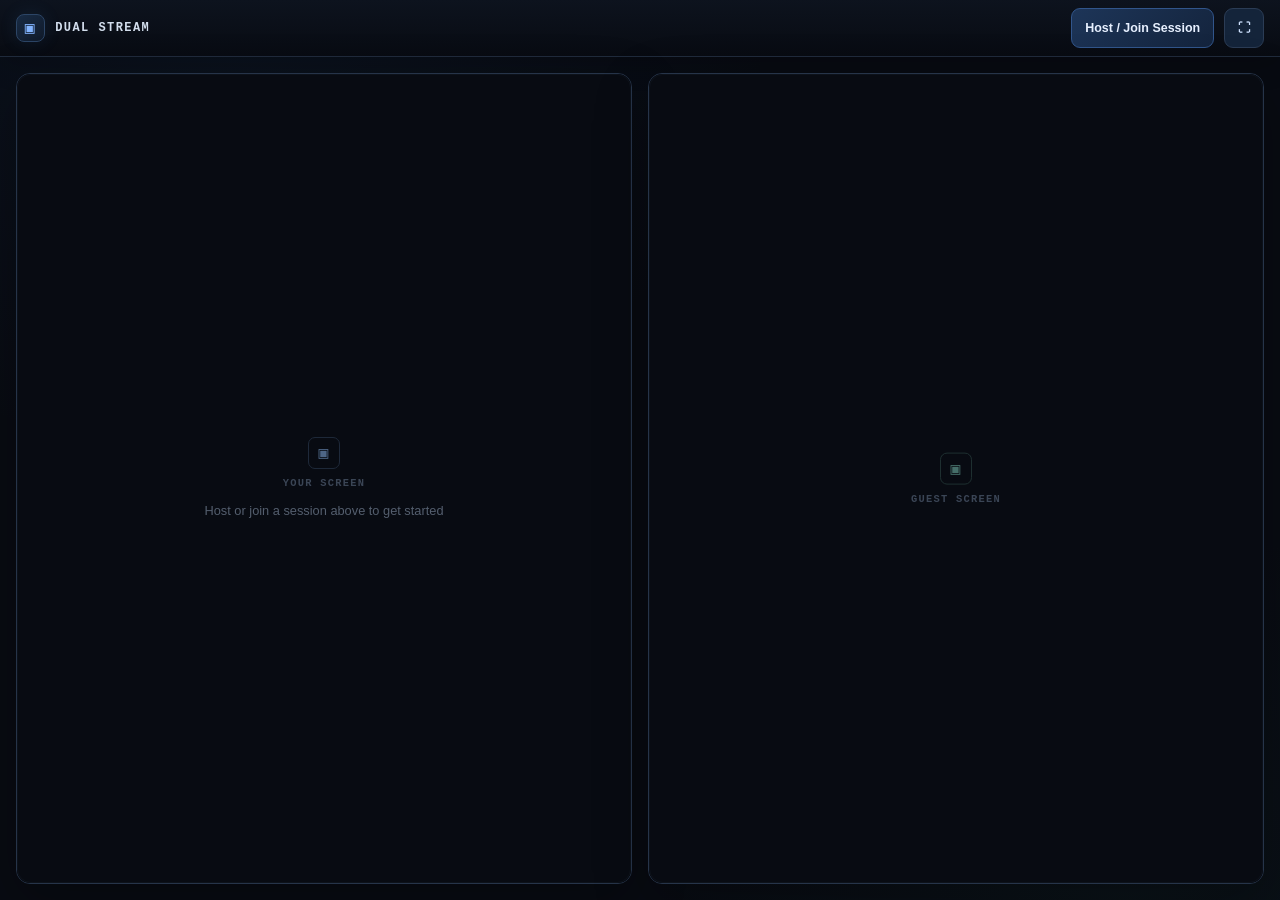
<file: wwwroot/index.html>
<!DOCTYPE html>
<html lang="en">
<head>
    <meta charset="utf-8">
    <meta name="viewport" content="width=device-width, initial-scale=1">
    <meta name="theme-color" content="#080b12">
    <title>Dual Stream - Screen and System Audio</title>
    <link rel="stylesheet" href="site.css">
</head>
<body>
    <div id="appOverlay" class="app-overlay" role="dialog" aria-modal="true" aria-labelledby="overlayTitle" aria-describedby="overlayMessage" aria-live="polite">
        <section class="overlay-card">
            <div id="overlaySpinner" class="loading-spinner" aria-hidden="true"></div>
            <div id="overlayErrorIcon" class="overlay-error-icon hidden" aria-hidden="true">!</div>
            <h1 id="overlayTitle">Preparing Dual Stream</h1>
            <p id="overlayMessage">Getting your private screens ready…</p>
            <section id="overlayTroubleshooting" class="overlay-troubleshooting hidden" aria-label="Troubleshooting">
                <h2>What to check</h2>
                <ul id="overlayTroubleshootingList"></ul>
            </section>
            <details id="overlayTechnical" class="overlay-technical hidden">
                <summary>Technical details</summary>
                <pre id="overlayTechnicalText"></pre>
            </details>
            <div id="overlayActions" class="overlay-actions hidden">
                <button id="btnOverlayRetry" type="button" class="action-button">Try again</button>
                <button id="btnOverlayBack" type="button" class="secondary-button">Back to setup</button>
            </div>
        </section>
    </div>
    <header class="app-header">
        <div class="brand"><span aria-hidden="true">▣</span> DUAL STREAM</div>
        <div class="header-actions">
            <div id="peerStatus" class="peer-status hidden" aria-live="polite">
                <span id="peerDot" class="peer-dot"></span>
                <span id="roomCodeText">Session: Offline</span>
                <button id="btnCopyCode" type="button" class="icon-button" title="Copy room ID" aria-label="Copy room ID">⧉</button>
                <button id="btnCopyInvite" type="button" class="icon-button hidden" title="Copy secure guest invite" aria-label="Copy secure guest invite">↗</button>
                <button id="btnEndSession" type="button" class="header-button session-end-button">End Session</button>
            </div>
            <button id="btnHostSession" type="button" class="header-button">Host / Join Session</button>
            <button id="btnFullscreen" type="button" class="header-button" title="Full screen" aria-label="Full screen">⛶</button>
        </div>
    </header>

    <main class="stream-grid">
        <section id="leftContainer" class="stream-panel" aria-label="Your screen">
            <video id="leftVideo" autoplay muted playsinline></video>
            <div class="idle-screen-mark">
                <span class="idle-screen-icon" aria-hidden="true">▣</span>
                <span id="leftIdleLabel">YOUR SCREEN</span>
                <span class="idle-help">Host or join a session above to get started</span>
            </div>
            <div id="leftPlaceholder" class="stream-placeholder hidden">
                <button id="btnLeftStart" type="button" class="primary-button">▣ <span>Start sharing my screen</span></button>
                <p>Choose a screen and enable system audio in the browser picker if you want to share device sound.</p>
            </div>
            <p id="leftCaptureMessage" class="capture-message hidden" role="status"></p>
            <div class="stream-controls">
                <span id="leftLabel">YOUR SCREEN</span>
                <div>
                    <button id="btnLeftMute" type="button" class="icon-button audio-control" disabled title="Mute my shared system audio" aria-label="Mute my audio" aria-pressed="false">Mute my audio</button>
                    <button id="btnLeftStop" type="button" class="icon-button share-stop-button" disabled title="Stop sharing my screen" aria-label="Stop sharing my screen">Stop sharing</button>
                </div>
            </div>
        </section>

        <section id="rightContainer" class="stream-panel" aria-label="Guest's screen">
            <video id="rightVideo" autoplay muted playsinline></video>
            <div class="idle-screen-mark" aria-hidden="true">
                <span class="idle-screen-icon remote">▣</span>
                <span id="rightIdleLabel">GUEST SCREEN</span>
            </div>
            <div id="rightPlaceholder" class="stream-placeholder hidden">
                <p>Waiting for the other person to share their screen. Their audio is always under your control.</p>
            </div>
            <p id="rightCaptureMessage" class="capture-message hidden" role="status"></p>
            <div class="stream-controls">
                <span id="rightLabel">GUEST SCREEN</span>
                <div>
                    <button id="btnRightMute" type="button" class="icon-button audio-control" disabled title="Hear guest system audio" aria-label="Hear guest audio" aria-pressed="true">Hear guest audio</button>
                    <button id="btnRightStop" type="button" class="icon-button" disabled title="Stop remote view" aria-label="Stop remote view">⏻</button>
                </div>
            </div>
        </section>
    </main>

    <div id="remoteModal" class="modal-backdrop hidden" role="dialog" aria-modal="true" aria-labelledby="modalTitle">
        <section class="session-card">
            <div class="session-header">
                <h1 id="modalTitle">Host or Join Session</h1>
                <button id="btnCloseModal" type="button" class="icon-button" aria-label="Close session dialog">×</button>
            </div>

            <div class="session-tabs" role="tablist" aria-label="Session mode">
                <button id="tabHost" type="button" role="tab" aria-controls="sectionHost" aria-selected="true">HOST SESSION</button>
                <button id="tabJoin" type="button" role="tab" aria-controls="sectionJoin" aria-selected="false">JOIN SESSION</button>
            </div>

            <div id="sectionHost" class="session-form" role="tabpanel" aria-labelledby="tabHost">
                <p>Create a private room and send its secure invite link to one trusted guest. Keep the link private.</p>
                <label for="hostSessionId">Custom session ID</label>
                <input id="hostSessionId" type="text" autocomplete="off" placeholder="e.g. my-room-101">
                <span class="field-label">Secure session key</span>
                <div class="password-row">
                    <button id="btnCopyPassword" type="button" class="secondary-button" disabled>Copy secure key</button>
                </div>
                <p class="hint">After the room is created, keep this dialog open and copy the key to share it privately with your guest. You can also copy the secure invite link from the session bar.</p>
                <button id="btnStartHost" type="button" class="action-button">Start Hosting Session</button>
            </div>

            <div id="sectionJoin" class="session-form hidden" role="tabpanel" aria-labelledby="tabJoin" hidden>
                <p>Open the secure invite link from your host, or enter the room ID and invite key they shared with you.</p>
                <label for="joinSessionId">Target session ID</label>
                <input id="joinSessionId" type="text" autocomplete="off" placeholder="Enter room ID">
                <label for="joinPassword">Secure invite key</label>
                <input id="joinPassword" type="password" autocomplete="off" placeholder="Paste the key or open the invite link">
                <button id="btnConnectJoin" type="button" class="action-button">Connect to Host</button>
            </div>

            <div id="sessionMessage" class="session-message hidden" role="status" aria-live="polite"></div>
        </section>
    </div>
    <script src="app.js" defer></script>
</body>
</html>
</file>
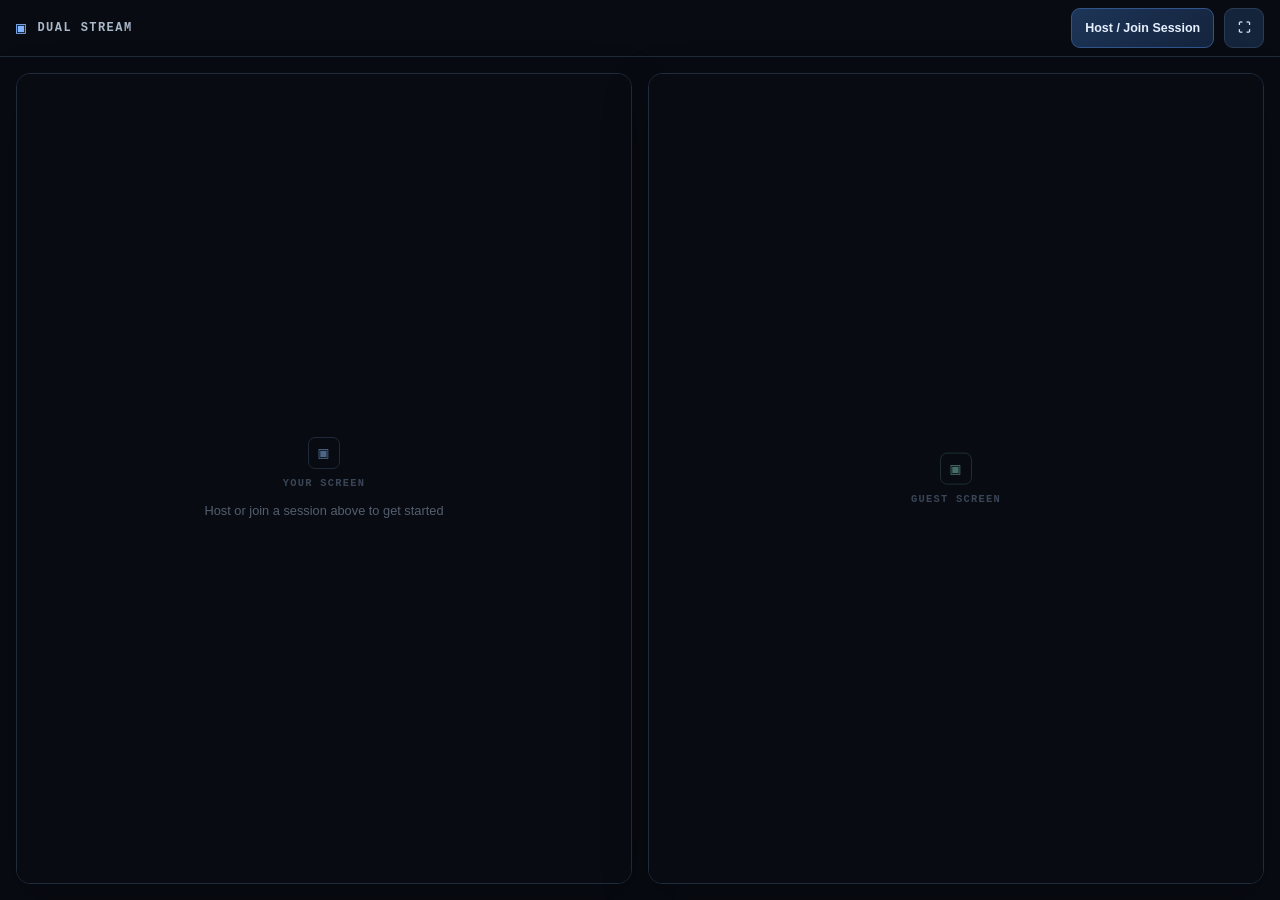
<file: bin/Release/net10.0/publish-check/wwwroot/index.html>
<!DOCTYPE html>
<html lang="en">
<head>
    <meta charset="utf-8">
    <meta name="viewport" content="width=device-width, initial-scale=1">
    <meta name="theme-color" content="#080b12">
    <title>Dual Stream - Screen and System Audio</title>
    <link rel="stylesheet" href="site.css">
</head>
<body>
    <div id="appOverlay" class="app-overlay" role="dialog" aria-modal="true" aria-labelledby="overlayTitle" aria-describedby="overlayMessage" aria-live="polite">
        <section class="overlay-card">
            <div id="overlaySpinner" class="loading-spinner" aria-hidden="true"></div>
            <div id="overlayErrorIcon" class="overlay-error-icon hidden" aria-hidden="true">!</div>
            <h1 id="overlayTitle">Preparing Dual Stream</h1>
            <p id="overlayMessage">Getting your private screens ready…</p>
            <div id="overlayActions" class="overlay-actions hidden">
                <button id="btnOverlayRetry" type="button" class="action-button">Try again</button>
                <button id="btnOverlayBack" type="button" class="secondary-button">Back to setup</button>
            </div>
        </section>
    </div>
    <header class="app-header">
        <div class="brand"><span aria-hidden="true">▣</span> DUAL STREAM</div>
        <div class="header-actions">
            <div id="peerStatus" class="peer-status hidden" aria-live="polite">
                <span id="peerDot" class="peer-dot"></span>
                <span id="roomCodeText">Session: Offline</span>
                <button id="btnCopyCode" type="button" class="icon-button" title="Copy room ID" aria-label="Copy room ID">⧉</button>
                <button id="btnCopyInvite" type="button" class="icon-button hidden" title="Copy secure guest invite" aria-label="Copy secure guest invite">↗</button>
                <button id="btnEndSession" type="button" class="header-button session-end-button">End Session</button>
            </div>
            <button id="btnHostSession" type="button" class="header-button">Host / Join Session</button>
            <button id="btnFullscreen" type="button" class="header-button" title="Full screen" aria-label="Full screen">⛶</button>
        </div>
    </header>

    <main class="stream-grid">
        <section id="leftContainer" class="stream-panel" aria-label="Your screen">
            <video id="leftVideo" autoplay muted playsinline></video>
            <div class="idle-screen-mark">
                <span class="idle-screen-icon" aria-hidden="true">▣</span>
                <span id="leftIdleLabel">YOUR SCREEN</span>
                <span class="idle-help">Host or join a session above to get started</span>
            </div>
            <div id="leftPlaceholder" class="stream-placeholder hidden">
                <button id="btnLeftStart" type="button" class="primary-button">▣ <span>Start sharing my screen</span></button>
                <p>Choose a screen and enable system audio in the browser picker if you want to share device sound.</p>
            </div>
            <p id="leftCaptureMessage" class="capture-message hidden" role="status"></p>
            <div class="stream-controls">
                <span id="leftLabel">YOUR SCREEN</span>
                <div>
                    <button id="btnLeftMute" type="button" class="icon-button audio-control" disabled title="Mute my shared system audio" aria-label="Mute my audio" aria-pressed="false">Mute my audio</button>
                    <button id="btnLeftStop" type="button" class="icon-button share-stop-button" disabled title="Stop sharing my screen" aria-label="Stop sharing my screen">Stop sharing</button>
                </div>
            </div>
        </section>

        <section id="rightContainer" class="stream-panel" aria-label="Guest's screen">
            <video id="rightVideo" autoplay muted playsinline></video>
            <div class="idle-screen-mark" aria-hidden="true">
                <span class="idle-screen-icon remote">▣</span>
                <span id="rightIdleLabel">GUEST SCREEN</span>
            </div>
            <div id="rightPlaceholder" class="stream-placeholder hidden">
                <p>Waiting for the other person to share their screen. Their audio is always under your control.</p>
            </div>
            <p id="rightCaptureMessage" class="capture-message hidden" role="status"></p>
            <div class="stream-controls">
                <span id="rightLabel">GUEST SCREEN</span>
                <div>
                    <button id="btnRightMute" type="button" class="icon-button audio-control" disabled title="Hear guest system audio" aria-label="Hear guest audio" aria-pressed="true">Hear guest audio</button>
                    <button id="btnRightStop" type="button" class="icon-button" disabled title="Stop remote view" aria-label="Stop remote view">⏻</button>
                </div>
            </div>
        </section>
    </main>

    <div id="remoteModal" class="modal-backdrop hidden" role="dialog" aria-modal="true" aria-labelledby="modalTitle">
        <section class="session-card">
            <div class="session-header">
                <h1 id="modalTitle">Host or Join Session</h1>
                <button id="btnCloseModal" type="button" class="icon-button" aria-label="Close session dialog">×</button>
            </div>

            <div class="session-tabs" role="tablist" aria-label="Session mode">
                <button id="tabHost" type="button" role="tab" aria-controls="sectionHost" aria-selected="true">HOST SESSION</button>
                <button id="tabJoin" type="button" role="tab" aria-controls="sectionJoin" aria-selected="false">JOIN SESSION</button>
            </div>

            <div id="sectionHost" class="session-form" role="tabpanel" aria-labelledby="tabHost">
                <p>Create a private room and send its secure invite link to one trusted guest. Keep the link private.</p>
                <label for="hostSessionId">Custom session ID</label>
                <input id="hostSessionId" type="text" autocomplete="off" placeholder="e.g. my-room-101">
                <span class="field-label">Generated room password</span>
                <div class="password-row">
                    <button id="btnCopyPassword" type="button" class="secondary-button" disabled>Copy password</button>
                </div>
                <p class="hint">A secure password is generated when the room is created. Copy it here or send the private invite link to your guest.</p>
                <button id="btnStartHost" type="button" class="action-button">Start Hosting Session</button>
            </div>

            <div id="sectionJoin" class="session-form hidden" role="tabpanel" aria-labelledby="tabJoin" hidden>
                <p>Open the secure invite link from your host, or enter the room ID and invite key they shared with you.</p>
                <label for="joinSessionId">Target session ID</label>
                <input id="joinSessionId" type="text" autocomplete="off" placeholder="Enter room ID">
                <label for="joinPassword">Secure invite key</label>
                <input id="joinPassword" type="password" autocomplete="off" placeholder="Paste the key or open the invite link">
                <button id="btnConnectJoin" type="button" class="action-button">Connect to Host</button>
            </div>

            <div id="sessionMessage" class="session-message hidden" role="status" aria-live="polite"></div>
        </section>
    </div>
    <script src="app.js" defer></script>
</body>
</html>
</file>
<file: wwwroot/site.css>
* {
    box-sizing: border-box;
}

html,
body {
    height: 100%;
}

body {
    margin: 0;
    display: flex;
    flex-direction: column;
    min-height: 0;
    overflow: hidden;
    color: #fff;
    background: #080b12;
    font-family: Arial, "Segoe UI", sans-serif;
}

button,
input {
    font: inherit;
}

button {
    color: inherit;
    cursor: pointer;
}

button:disabled {
    cursor: not-allowed;
}

.hidden {
    display: none !important;
}

.app-overlay {
    position: fixed;
    inset: 0;
    z-index: 100;
    display: flex;
    align-items: center;
    justify-content: center;
    padding: 1.25rem;
    background: rgb(5 9 16 / 88%);
    backdrop-filter: blur(12px);
}

.app-overlay:not(.hidden) {
    animation: backdrop-enter 180ms ease-out both;
}

.overlay-card {
    display: flex;
    width: min(100%, 28rem);
    flex-direction: column;
    align-items: center;
    gap: .9rem;
    padding: 2rem;
    border: 1px solid #293b55;
    border-radius: 18px;
    background: linear-gradient(155deg, #121e2e, #0b111b 72%);
    box-shadow: 0 24px 80px rgb(0 0 0 / 46%), 0 1px 0 rgb(255 255 255 / 4%) inset;
    text-align: center;
}

.app-overlay:not(.hidden) .overlay-card {
    animation: card-enter 240ms cubic-bezier(.2, .75, .25, 1) both;
}

.overlay-card h1 {
    margin: .25rem 0 0;
    color: #edf4ff;
    font-size: 1.25rem;
    font-weight: 600;
}

.overlay-card > p {
    margin: 0;
    color: #a5b4c8;
    font-size: .88rem;
    line-height: 1.6;
}

.overlay-troubleshooting {
    width: 100%;
    padding: .85rem 1rem;
    border: 1px solid #293b55;
    border-radius: 12px;
    background: rgb(8 14 24 / 72%);
    color: #b8c7dc;
    text-align: left;
}

.overlay-troubleshooting h2 {
    margin: 0 0 .45rem;
    color: #e6effc;
    font-size: .78rem;
    font-weight: 600;
}

.overlay-troubleshooting ul {
    display: grid;
    gap: .45rem;
    margin: 0;
    padding-left: 1.15rem;
    font-size: .76rem;
    line-height: 1.5;
}

.overlay-troubleshooting li::marker {
    color: #80b4ff;
}

.overlay-technical {
    width: 100%;
    color: #91a0b7;
    text-align: left;
}

.overlay-technical summary {
    width: fit-content;
    color: #a9c8f2;
    cursor: pointer;
    font-size: .74rem;
}

.overlay-technical pre {
    overflow-wrap: anywhere;
    white-space: pre-wrap;
    margin: .55rem 0 0;
    padding: .7rem;
    border: 1px solid #25364d;
    border-radius: 8px;
    background: #080e18;
    color: #aebdd1;
    font: .68rem/1.5 Consolas, "Courier New", monospace;
}

.loading-spinner,
.overlay-error-icon {
    display: grid;
    width: 3rem;
    height: 3rem;
    flex: 0 0 auto;
    place-items: center;
    border-radius: 50%;
}

.loading-spinner {
    border: 3px solid #273951;
    border-top-color: #80b4ff;
    animation: overlay-spin .8s linear infinite;
}

.overlay-error-icon {
    border: 1px solid rgb(248 113 113 / 42%);
    background: rgb(127 29 29 / 22%);
    color: #fca5a5;
    font-size: 1.5rem;
    font-weight: 700;
}

.overlay-actions {
    display: flex;
    width: 100%;
    flex-wrap: wrap;
    gap: .6rem;
    margin-top: .35rem;
}

.overlay-actions > button {
    flex: 1 1 9rem;
    min-height: 2.7rem;
}

@keyframes overlay-spin {
    to { transform: rotate(360deg); }
}

@keyframes backdrop-enter {
    from { opacity: 0; }
    to { opacity: 1; }
}

@keyframes card-enter {
    from { opacity: 0; transform: translateY(9px) scale(.985); }
    to { opacity: 1; transform: translateY(0) scale(1); }
}

@keyframes panel-enter {
    from { opacity: 0; transform: translateY(8px); }
    to { opacity: 1; transform: translateY(0); }
}

@keyframes status-glow {
    50% { box-shadow: 0 0 0 5px rgb(52 211 153 / 4%); }
}

@media (prefers-reduced-motion: reduce) {
    *,
    *::before,
    *::after {
        scroll-behavior: auto !important;
        animation-duration: .01ms !important;
        animation-iteration-count: 1 !important;
        transition-duration: .01ms !important;
    }
}

.flex { display: flex; }
.flex-col { flex-direction: column; }
.flex-1 { flex: 1 1 0%; }
.items-center { align-items: center; }
.justify-between { justify-content: space-between; }
.justify-center { justify-content: center; }
.relative { position: relative; }
.absolute { position: absolute; }
.fixed { position: fixed; }
.block { display: block; }
.w-full { width: 100%; }
.h-full { height: 100%; }
.h-10 { height: 2.5rem; }
.w-2 { width: .5rem; }
.h-2 { height: .5rem; }
.min-w-0 { min-width: 0; }
.min-h-0 { min-height: 0; }
.max-w-full { max-width: 100%; }
.max-w-xs { max-width: 20rem; }
.max-w-md { max-width: 28rem; }
.inset-0 { inset: 0; }
.top-3 { top: .75rem; }
.bottom-3 { bottom: .75rem; }
.left-3 { left: .75rem; }
.right-3 { right: .75rem; }
.z-10 { z-index: 10; }
.z-50 { z-index: 50; }
.shrink-0 { flex-shrink: 0; }
.overflow-hidden { overflow: hidden; }
.select-none { user-select: none; }
.gap-2 { gap: .5rem; }
.space-x-1\.5 { gap: .375rem; }
.space-x-2 { gap: .5rem; }
.space-y-4 > :not([hidden]) ~ :not([hidden]) { margin-top: 1rem; }

.h-full.flex.flex-col {
    min-height: 0;
}

header {
    padding: 0 1rem;
}

main {
    display: flex;
    flex: 1 1 auto;
    min-height: 0;
    padding: .5rem;
    gap: .5rem;
}

#leftContainer,
#rightContainer {
    flex: 1 1 0%;
    min-width: 0;
    min-height: 0;
}

.rounded { border-radius: .25rem; }
.rounded-lg { border-radius: .5rem; }
.rounded-full { border-radius: 9999px; }
.border { border: 1px solid #3f3f46; }
.border-b { border-bottom: 1px solid #27272a; }
.border-b-2 { border-bottom: 2px solid currentColor; }
.border-transparent { border-color: transparent; }
.border-white { border-color: #fff; }
.border-zinc-700 { border-color: #3f3f46; }
.border-zinc-800 { border-color: #27272a; }
.border-zinc-900 { border-color: #18181b; }
.bg-black { background-color: #000; }
.bg-black\/80 { background-color: rgb(0 0 0 / 80%); }
.bg-zinc-950 { background-color: #09090b; }
.bg-zinc-900 { background-color: #18181b; }
.bg-zinc-800 { background-color: #27272a; }
.bg-zinc-100 { background-color: #f4f4f5; }
.bg-amber-500 { background-color: #f59e0b; }
.text-white { color: #fff; }
.text-black { color: #000; }
.text-zinc-200 { color: #e4e4e7; }
.text-zinc-300 { color: #d4d4d8; }
.text-zinc-400 { color: #a1a1aa; }
.text-zinc-500 { color: #71717a; }
.text-red-400 { color: #f87171; }
.font-sans { font-family: Arial, "Segoe UI", sans-serif; }
.font-mono { font-family: Consolas, "Courier New", monospace; }
.text-xs { font-size: .75rem; line-height: 1rem; }
.text-sm { font-size: .875rem; line-height: 1.25rem; }
.text-\[11px\] { font-size: 11px; line-height: 1rem; }
.font-medium { font-weight: 500; }
.font-semibold { font-weight: 600; }
.font-bold { font-weight: 700; }
.uppercase { text-transform: uppercase; }
.text-center { text-align: center; }
.leading-relaxed { line-height: 1.625; }
.opacity-0 { opacity: 0; }
.truncate { overflow: hidden; text-overflow: ellipsis; white-space: nowrap; }
.backdrop-blur { backdrop-filter: blur(8px); }
.transition,
.transition-opacity { transition: opacity .15s ease, color .15s ease, background-color .15s ease; }
.group:hover .group-hover\:opacity-100 { opacity: 1; }
.hover\:text-white:hover { color: #fff; }
.hover\:text-red-400:hover { color: #f87171; }
.hover\:text-zinc-300:hover { color: #d4d4d8; }
.hover\:bg-white:hover { background-color: #fff; }
.hover\:bg-zinc-800:hover { background-color: #27272a; }
.hover\:bg-zinc-700:hover { background-color: #3f3f46; }
.cursor-not-allowed { cursor: not-allowed; }
.disabled\:cursor-not-allowed:disabled { cursor: not-allowed; }
.disabled\:opacity-30:disabled { opacity: .3; }
.disabled\:opacity-40:disabled { opacity: .4; }
.focus\:outline-none:focus { outline: none; }
.shrink-0.bg-amber-500 { flex-shrink: 0; }
.px-2 { padding-left: .5rem; padding-right: .5rem; }
.px-2\.5 { padding-left: .625rem; padding-right: .625rem; }
.px-3 { padding-left: .75rem; padding-right: .75rem; }
.px-4 { padding-left: 1rem; padding-right: 1rem; }
.px-5 { padding-left: 1.25rem; padding-right: 1.25rem; }
.py-0\.5 { padding-top: .125rem; padding-bottom: .125rem; }
.py-1 { padding-top: .25rem; padding-bottom: .25rem; }
.py-1\.5 { padding-top: .375rem; padding-bottom: .375rem; }
.py-2 { padding-top: .5rem; padding-bottom: .5rem; }
.py-2\.5 { padding-top: .625rem; padding-bottom: .625rem; }
.p-2 { padding: .5rem; }
.p-4 { padding: 1rem; }
.p-5 { padding: 1.25rem; }
.ml-1 { margin-left: .25rem; }
.mt-1 { margin-top: .25rem; }
.mt-3 { margin-top: .75rem; }
.mb-1 { margin-bottom: .25rem; }
.mb-4 { margin-bottom: 1rem; }

#peerStatus {
    align-items: center;
    white-space: nowrap;
}

#leftPlaceholder,
#rightPlaceholder {
    z-index: 1;
    display: flex;
    flex-direction: column;
    align-items: center;
    justify-content: center;
    padding: 1rem;
}

#leftPlaceholder > button,
#rightPlaceholder > button {
    display: inline-flex;
    align-items: center;
    gap: .5rem;
    min-height: 2.75rem;
    padding: .65rem 1rem;
}

#leftPlaceholder > p,
#rightPlaceholder > p {
    max-width: 20rem;
    margin: .75rem 0 0;
    color: #91a0b7;
    font-size: .75rem;
    line-height: 1.5;
    text-align: center;
}

#leftCaptureMessage,
#rightCaptureMessage {
    z-index: 5;
    margin: 0;
    border: 1px solid rgb(248 113 113 / 25%);
    border-radius: 8px;
    background: rgb(24 9 15 / 92%);
    padding: .6rem .8rem;
}

#leftContainer > div:last-of-type,
#rightContainer > div:last-of-type {
    z-index: 2;
    border: 1px solid rgb(50 63 82 / 80%);
}

#remoteModal {
    display: flex;
    align-items: center;
    justify-content: center;
    padding: 1rem;
    background: rgb(0 0 0 / 80%);
}

#remoteModal > div {
    width: 100%;
    max-width: 28rem;
    padding: 1.25rem;
    border: 1px solid #27272a;
    border-radius: .75rem;
    background: #09090b;
    color: #e4e4e7;
}

#remoteModal input {
    min-height: 2.6rem;
    padding: .5rem .75rem;
    border: 1px solid #27272a;
    border-radius: 8px;
    background: #18181b;
    color: #e4e4e7;
}

#remoteModal button {
    border-radius: 8px;
}

#remoteModal #btnStartHost,
#remoteModal #btnConnectJoin {
    width: 100%;
    padding: .65rem .75rem;
    border: 0;
    background: #f4f4f5;
    color: #000;
    font-weight: 600;
}

#sessionMessage {
    line-height: 1.5;
}

.fa-solid {
    display: inline-block;
    min-width: 1em;
    font-style: normal;
    text-align: center;
}

.fa-display::before,
.fa-desktop::before { content: "▣"; }
.fa-copy::before { content: "⧉"; }
.fa-link::before { content: "↗"; }
.fa-server::before { content: "▤"; }
.fa-expand::before { content: "⛶"; }
.fa-user-clock::before { content: "◷"; }
.fa-power-off::before { content: "⏻"; }
.fa-volume-xmark::before { content: "×"; }
.fa-volume-high::before { content: "♪"; }
.fa-xmark::before { content: "×"; }

@media (min-width: 768px) {
    .md\:flex-row { flex-direction: row; }
    main { flex-direction: row; }
}

@media (max-width: 767px) {
    body { overflow: auto; min-height: 100%; }
    main { flex-direction: column; overflow: auto; }
    #leftContainer,
    #rightContainer { min-height: 42vh; }
    #peerStatus:not(.hidden) { display: flex; }
    #peerStatus { max-width: 42vw; }
    #roomCodeText { overflow: hidden; text-overflow: ellipsis; white-space: nowrap; }
}

#btnHostSession {
    border-color: #31558b !important;
    background: linear-gradient(135deg, #1d3558, #14243d) !important;
    color: #e7f0ff !important;
}

#btnHostSession:hover,
#btnFullscreen:hover {
    border-color: #5278b2 !important;
    background: #203653 !important;
    color: #fff !important;
}

#peerStatus > button {
    color: #80b4ff !important;
}

#peerStatus > button:hover {
    color: #d3e5ff !important;
}

#peerStatus > button:focus-visible {
    outline: 2px solid #8bb6ed;
    outline-offset: 2px;
}

#btnLeftStart {
    border-color: #426db0 !important;
    background: linear-gradient(135deg, #203b63, #172b49) !important;
    color: #f1f6ff !important;
}

#btnLeftStart:hover {
    border-color: #6995d9 !important;
    background: linear-gradient(135deg, #294c7b, #1c3659) !important;
}

#remoteModal {
    background: rgb(3 8 18 / 78%);
    backdrop-filter: blur(10px);
}

#remoteModal > .session-card {
    width: min(100%, 30rem);
    max-height: min(90vh, 48rem);
    overflow-y: auto;
    padding: 1.5rem;
    border: 1px solid #2b3c55;
    border-radius: 18px;
    background: linear-gradient(155deg, #111c2c, #0b111c 68%);
    box-shadow: 0 28px 90px rgb(0 0 0 / 60%), 0 1px 0 rgb(255 255 255 / 4%) inset;
}

#remoteModal .session-header {
    padding-bottom: 1rem;
    border-bottom: 1px solid #263449;
}

#remoteModal #modalTitle {
    color: #edf4ff;
    letter-spacing: .08em;
}

#remoteModal #btnCloseModal {
    width: 2.25rem;
    height: 2.25rem;
    border: 1px solid #2b3c55;
    border-radius: 9px;
    background: #121d2c;
    color: #aab8ca;
}

#remoteModal #btnCloseModal:hover {
    background: #24354d;
    color: #fff;
}

#remoteModal .session-tabs {
    gap: .3rem;
    padding: .25rem;
    border: 1px solid #27374d;
    border-radius: 11px;
    background: #080e18;
}

#remoteModal .session-tabs > button {
    min-height: 2.5rem;
    border: 1px solid transparent;
    border-radius: 8px;
    color: #8fbaff !important;
    transition: background-color 140ms ease, color 140ms ease, border-color 140ms ease;
}

#remoteModal .session-tabs > button:hover:not([aria-selected="true"]) {
    border-color: #294873;
    background: #14243a;
    color: #d3e5ff !important;
}

#remoteModal .session-tabs > button[aria-selected="true"] {
    border-color: #385987;
    background: linear-gradient(135deg, #203b63, #182d4a);
    color: #f5f8ff;
    box-shadow: 0 2px 10px rgb(0 0 0 / 24%);
}

#remoteModal label {
    color: #b4c3d7;
    font-weight: 600;
}

#remoteModal input {
    border-color: #2a394f;
    background: #080e18;
    color: #eef4fc;
}

#remoteModal input:focus {
    border-color: #6b9de4 !important;
    box-shadow: 0 0 0 3px rgb(78 132 207 / 20%);
}

#remoteModal #btnCopyPassword {
    border-color: #385274;
    background: #17263a;
    color: #dceaff;
}

#remoteModal #btnCopyPassword:hover:not(:disabled) {
    border-color: #638cc3;
    background: #223b5b;
}

#remoteModal #btnStartHost,
#remoteModal #btnConnectJoin {
    min-height: 2.8rem;
    border: 1px solid #5b8ed4;
    background: linear-gradient(135deg, #3473c5, #285a9c) !important;
    color: #fff !important;
    box-shadow: 0 5px 16px rgb(17 57 108 / 28%);
}

#remoteModal #btnStartHost:hover:not(:disabled),
#remoteModal #btnConnectJoin:hover:not(:disabled) {
    border-color: #8bb6ed;
    background: linear-gradient(135deg, #4182d7, #326bb3) !important;
}

#remoteModal button:focus-visible,
#btnHostSession:focus-visible,
#btnFullscreen:focus-visible,
#btnLeftStart:focus-visible {
    outline: 2px solid #8bb6ed;
    outline-offset: 2px;
}

@media (max-width: 480px) {
    #remoteModal > .session-card {
        padding: 1.1rem;
        border-radius: 15px;
    }

    #remoteModal .session-header {
        padding-bottom: .8rem;
    }
}

.app-header {
    min-height: 3.5rem;
    flex: 0 0 auto;
    display: flex;
    align-items: center;
    justify-content: space-between;
    gap: 1rem;
    padding: .5rem 1rem;
    border-bottom: 1px solid #202b3c;
    background: rgb(8 11 18 / 92%);
}

.brand,
.header-actions,
.peer-status {
    display: flex;
    align-items: center;
    gap: .65rem;
}

.brand {
    color: #aab8ca;
    font: 600 .75rem Consolas, "Courier New", monospace;
    letter-spacing: .12em;
}

.brand > span {
    color: #82b4ff;
    font-size: 1rem;
}

.header-actions {
    min-width: 0;
}

.peer-status {
    max-width: min(45vw, 22rem);
    padding: .25rem .55rem;
    border: 1px solid #2b3c55;
    border-radius: 8px;
    background: #101725;
    color: #c3cee0;
    font: .7rem Consolas, "Courier New", monospace;
}

.peer-status > span:nth-child(2) {
    overflow: hidden;
    text-overflow: ellipsis;
    white-space: nowrap;
}

.session-end-button {
    flex: 0 0 auto;
    border-color: #70404b;
    background: #351b24;
    color: #ffd9df;
    white-space: nowrap;
}

.session-end-button:hover {
    border-color: #a34e5e;
    background: #512431;
}

.peer-dot {
    width: .5rem;
    height: .5rem;
    flex: 0 0 auto;
    border-radius: 50%;
    background: #f59e0b;
}

.peer-dot.connected {
    background: #34d399;
    box-shadow: 0 0 0 3px rgb(52 211 153 / 12%);
    animation: status-glow 2.4s ease-in-out infinite;
}

.header-button,
.icon-button,
.primary-button,
.secondary-button,
.action-button {
    min-height: 2.5rem;
    border: 1px solid #2b3c55;
    border-radius: 9px;
    cursor: pointer;
    font: 600 .78rem "Segoe UI", Arial, sans-serif;
    transition: background-color 160ms ease, border-color 160ms ease, color 160ms ease, transform 160ms ease, box-shadow 160ms ease;
}

.header-button:active:not(:disabled),
.icon-button:active:not(:disabled),
.primary-button:active:not(:disabled),
.secondary-button:active:not(:disabled),
.action-button:active:not(:disabled) {
    transform: translateY(1px) scale(.985);
}

.header-button {
    padding: .45rem .8rem;
    background: #14243a;
    color: #cfe2ff;
}

.header-button:hover,
.icon-button:hover:not(:disabled) {
    border-color: #5278b2;
    background: #203653;
    color: #fff;
}

.icon-button {
    min-width: 2.1rem;
    padding: .3rem .5rem;
    background: #121d2c;
    color: #80b4ff;
    font-size: 1rem;
}

.audio-control,
.share-stop-button {
    min-width: 0;
    padding: .35rem .55rem;
    font-size: .68rem;
    white-space: nowrap;
}

.share-stop-button {
    border-color: #70404b;
    background: #351b24;
    color: #ffd9df;
}

.share-stop-button:hover:not(:disabled) {
    border-color: #a34e5e;
    background: #512431;
    color: #fff;
}

.icon-button:disabled,
.secondary-button:disabled,
.action-button:disabled {
    cursor: not-allowed;
    opacity: .48;
}

.stream-grid {
    display: flex;
    flex: 1 1 auto;
    min-height: 0;
    gap: 1rem;
    padding: 1rem;
}

.stream-panel {
    position: relative;
    display: flex;
    flex: 1 1 0;
    min-width: 0;
    min-height: 0;
    align-items: center;
    justify-content: center;
    overflow: hidden;
    border: 1px solid #202b3c;
    border-radius: 14px;
    background: linear-gradient(145deg, #0d1420, #080b12);
    box-shadow: 0 16px 48px rgb(0 0 0 / 24%);
    animation: panel-enter 380ms ease-out both;
    transition: border-color 180ms ease, box-shadow 180ms ease;
}

.stream-panel:nth-child(2) {
    animation-delay: 80ms;
}

@media (hover: hover) {
    .stream-panel:hover {
        border-color: #314561;
        box-shadow: 0 18px 52px rgb(0 0 0 / 30%);
    }
}

.stream-panel video {
    display: block;
    width: 100%;
    height: 100%;
    background: #080b12;
    object-fit: contain;
}

.idle-screen-mark {
    position: absolute;
    top: 50%;
    left: 50%;
    display: flex;
    align-items: center;
    flex-direction: column;
    gap: .55rem;
    width: min(90%, 20rem);
    color: #536176;
    font: 600 .65rem Consolas, "Courier New", monospace;
    letter-spacing: .12em;
    opacity: .68;
    pointer-events: none;
    transform: translate(-50%, -50%);
}

.session-active .idle-screen-mark {
    display: none;
}

.idle-help {
    margin-top: .2rem;
    color: #78869a;
    font: 400 .8rem/1.5 "Segoe UI", Arial, sans-serif;
    letter-spacing: normal;
    text-align: center;
}

.idle-screen-icon {
    display: grid;
    width: 2rem;
    height: 2rem;
    place-items: center;
    border: 1px solid #29384d;
    border-radius: 7px;
    color: #6f91bd;
    font-size: 1rem;
}

.idle-screen-icon.remote {
    color: #639d92;
    border-color: #29413f;
}

.stream-placeholder {
    position: absolute;
    inset: 0;
    z-index: 1;
    display: flex;
    flex-direction: column;
    align-items: center;
    justify-content: center;
    padding: 1rem;
    background: radial-gradient(ellipse at center, rgb(20 31 48 / 55%), transparent 72%);
    text-align: center;
}

.stream-placeholder p,
.session-form > p {
    max-width: 25rem;
    color: #91a0b7;
    font-size: .82rem;
    line-height: 1.6;
}

.primary-button {
    min-height: 2.75rem;
    padding: .65rem 1rem;
    border-color: #426db0;
    background: linear-gradient(135deg, #203b63, #172b49);
    color: #f1f6ff;
}

.primary-button:hover:not(:disabled) {
    border-color: #6995d9;
    background: linear-gradient(135deg, #294c7b, #1c3659);
}

.primary-button:disabled {
    cursor: not-allowed;
    opacity: .55;
}

.capture-message {
    position: absolute;
    z-index: 3;
    top: .75rem;
    right: .75rem;
    left: .75rem;
    margin: 0;
    padding: .65rem .8rem;
    border: 1px solid rgb(248 113 113 / 25%);
    border-radius: 8px;
    background: rgb(24 9 15 / 92%);
    color: #fca5a5;
    font-size: .78rem;
    line-height: 1.45;
    text-align: center;
}

.stream-controls {
    position: absolute;
    z-index: 2;
    right: .75rem;
    bottom: .75rem;
    left: .75rem;
    display: flex;
    align-items: center;
    justify-content: space-between;
    gap: .5rem;
    padding: .35rem .55rem;
    border: 1px solid rgb(50 63 82 / 80%);
    border-radius: 8px;
    background: rgb(0 0 0 / 76%);
    color: #b7c3d5;
    font: .7rem Consolas, "Courier New", monospace;
}

.stream-controls > span {
    overflow: hidden;
    text-overflow: ellipsis;
    white-space: nowrap;
}

.stream-controls > div {
    display: flex;
    gap: .35rem;
}

.modal-backdrop {
    position: fixed;
    inset: 0;
    z-index: 10;
    display: flex;
    align-items: center;
    justify-content: center;
    overflow-y: auto;
    padding: 1rem;
    background: rgb(3 8 18 / 78%);
    backdrop-filter: blur(10px);
}

.modal-backdrop:not(.hidden) {
    animation: backdrop-enter 180ms ease-out both;
}

.modal-backdrop:not(.hidden) > .session-card {
    animation: card-enter 240ms cubic-bezier(.2, .75, .25, 1) both;
}

.session-card {
    width: min(100%, 30rem);
    max-height: min(90vh, 48rem);
    overflow-y: auto;
    padding: 1.5rem;
    border: 1px solid #2b3c55;
    border-radius: 18px;
    background: linear-gradient(155deg, #111c2c, #0b111c 68%);
    color: #e4eaf3;
    box-shadow: 0 28px 90px rgb(0 0 0 / 60%), 0 1px 0 rgb(255 255 255 / 4%) inset;
}

.session-header {
    display: flex;
    align-items: center;
    justify-content: space-between;
    padding-bottom: 1rem;
    border-bottom: 1px solid #263449;
}

.session-header h1 {
    margin: 0;
    color: #edf4ff;
    font: 600 .9rem Consolas, "Courier New", monospace;
    letter-spacing: .08em;
    text-transform: uppercase;
}

.session-tabs {
    display: flex;
    gap: .3rem;
    margin: 1rem 0;
    padding: .25rem;
    border: 1px solid #27374d;
    border-radius: 11px;
    background: #080e18;
}

.session-tabs > button {
    flex: 1;
    min-height: 2.5rem;
    border: 1px solid transparent;
    border-radius: 8px;
    background: transparent;
    color: #8fbaff;
    cursor: pointer;
    font: 600 .75rem Consolas, "Courier New", monospace;
}

.session-tabs > button[aria-selected="true"] {
    border-color: #385987;
    background: linear-gradient(135deg, #203b63, #182d4a);
    color: #f5f8ff;
}

.session-tabs > button:hover:not([aria-selected="true"]) {
    border-color: #294873;
    background: #14243a;
    color: #d3e5ff;
}

.session-form {
    display: flex;
    flex-direction: column;
    gap: .65rem;
    font: .78rem Consolas, "Courier New", monospace;
}

.session-form > p {
    margin: 0 0 .25rem;
}

.session-form label {
    margin-top: .25rem;
    color: #b4c3d7;
    font-weight: 600;
}

.session-form .field-label {
    margin-top: .25rem;
    color: #b4c3d7;
    font-weight: 600;
}

.session-form input {
    width: 100%;
    min-height: 2.65rem;
    padding: .6rem .75rem;
    border: 1px solid #2a394f;
    border-radius: 8px;
    outline: none;
    background: #080e18;
    color: #eef4fc;
    font: .8rem Consolas, "Courier New", monospace;
    transition: border-color 160ms ease, box-shadow 160ms ease;
}

.session-form input:focus {
    border-color: #6b9de4;
    box-shadow: 0 0 0 3px rgb(78 132 207 / 20%);
}

.password-row {
    display: flex;
    align-items: stretch;
    gap: .5rem;
}

.secondary-button {
    padding: .5rem .85rem;
    border-color: #385274;
    background: #17263a;
    color: #dceaff;
}

.secondary-button:hover:not(:disabled) {
    border-color: #638cc3;
    background: #223b5b;
}

.session-form .hint {
    color: #91a0b7;
    font-size: .7rem;
}

.action-button {
    width: 100%;
    min-height: 2.8rem;
    margin-top: .35rem;
    border-color: #5b8ed4;
    background: linear-gradient(135deg, #3473c5, #285a9c);
    color: #fff;
    box-shadow: 0 5px 16px rgb(17 57 108 / 28%);
}

.action-button:hover:not(:disabled) {
    border-color: #8bb6ed;
    background: linear-gradient(135deg, #4182d7, #326bb3);
}

.session-message {
    margin-top: 1rem;
    color: #6ee7b7;
    font: .75rem/1.5 Consolas, "Courier New", monospace;
}

.session-message.error {
    color: #fca5a5;
}

button:focus-visible,
input:focus-visible {
    outline: 2px solid #8bb6ed;
    outline-offset: 2px;
}

@media (max-width: 767px) {
    body {
        min-height: 100%;
        overflow: auto;
    }

    .stream-grid {
        flex-direction: column;
        overflow-y: auto;
        padding: .75rem;
    }

    .stream-panel {
        flex: 0 0 42vh;
        min-height: 16rem;
    }
}

@media (max-width: 520px) {
    .app-header {
        gap: .45rem;
        padding: .45rem .6rem;
    }

    .header-actions {
        gap: .35rem;
    }

    .header-button {
        padding: .4rem .5rem;
        font-size: .7rem;
    }

    .peer-status {
        max-width: 36vw;
        gap: .35rem;
        padding: .2rem .35rem;
        font-size: .62rem;
    }

    .session-card {
        padding: 1.1rem;
        border-radius: 15px;
    }
}

.stream-controls {
    display: none;
}

.session-active .stream-controls {
    display: flex;
}

body {
    background:
        radial-gradient(ellipse at 18% 0%, rgb(34 73 125 / 12%), transparent 34rem),
        radial-gradient(ellipse at 88% 100%, rgb(34 105 93 / 7%), transparent 30rem),
        #080b12;
}

.app-header {
    background: linear-gradient(180deg, rgb(13 19 30 / 98%), rgb(8 11 18 / 94%));
    box-shadow: 0 8px 28px rgb(0 0 0 / 16%);
}

.brand {
    color: #d3deed;
}

.brand > span {
    display: grid;
    width: 1.8rem;
    height: 1.8rem;
    place-items: center;
    border: 1px solid #2c4566;
    border-radius: 8px;
    background: linear-gradient(145deg, #182b44, #101a2a);
    box-shadow: 0 0 18px rgb(69 128 203 / 12%);
}

.stream-panel {
    border-color: #263449;
    background:
        radial-gradient(ellipse at 50% 42%, rgb(20 32 50 / 48%), transparent 58%),
        linear-gradient(145deg, #0d1420, #080b12 78%);
    box-shadow: 0 18px 54px rgb(0 0 0 / 26%), 0 1px 0 rgb(255 255 255 / 3%) inset;
}

.stream-panel::after {
    position: absolute;
    inset: 0;
    border: 1px solid rgb(139 177 226 / 4%);
    border-radius: inherit;
    content: "";
    pointer-events: none;
}

.stream-placeholder p {
    color: #9baac0;
}

#btnLeftStart {
    box-shadow: 0 7px 24px rgb(35 91 161 / 22%), 0 1px 0 rgb(255 255 255 / 8%) inset;
}

.peer-status {
    border-color: #31435c;
    background: linear-gradient(145deg, #121d2c, #0d1521);
    box-shadow: 0 6px 20px rgb(0 0 0 / 18%);
}

.stream-controls {
    border-color: rgb(70 85 107 / 62%);
    background: rgb(5 8 13 / 84%);
    box-shadow: 0 8px 22px rgb(0 0 0 / 20%);
    backdrop-filter: blur(12px);
}

#sessionMessage:not(.hidden) {
    padding: .65rem .8rem;
    border: 1px solid rgb(74 121 101 / 30%);
    border-radius: 9px;
    background: rgb(20 48 39 / 38%);
    animation: panel-enter 180ms ease-out both;
}

#sessionMessage.error {
    border-color: rgb(153 67 83 / 36%);
    background: rgb(55 22 30 / 42%);
}

@media (prefers-reduced-motion: reduce) {
    .peer-dot.connected {
        animation: none;
    }
}
</file>
<file: bin/Release/net10.0/publish-check/wwwroot/site.css>
* {
    box-sizing: border-box;
}

html,
body {
    height: 100%;
}

body {
    margin: 0;
    display: flex;
    flex-direction: column;
    min-height: 0;
    overflow: hidden;
    color: #fff;
    background: #080b12;
    font-family: Arial, "Segoe UI", sans-serif;
}

button,
input {
    font: inherit;
}

button {
    color: inherit;
    cursor: pointer;
}

button:disabled {
    cursor: not-allowed;
}

.hidden {
    display: none !important;
}

.app-overlay {
    position: fixed;
    inset: 0;
    z-index: 100;
    display: flex;
    align-items: center;
    justify-content: center;
    padding: 1.25rem;
    background: rgb(5 9 16 / 88%);
    backdrop-filter: blur(12px);
}

.overlay-card {
    display: flex;
    width: min(100%, 28rem);
    flex-direction: column;
    align-items: center;
    gap: .9rem;
    padding: 2rem;
    border: 1px solid #293b55;
    border-radius: 18px;
    background: linear-gradient(155deg, #121e2e, #0b111b 72%);
    box-shadow: 0 24px 80px rgb(0 0 0 / 46%), 0 1px 0 rgb(255 255 255 / 4%) inset;
    text-align: center;
}

.overlay-card h1 {
    margin: .25rem 0 0;
    color: #edf4ff;
    font-size: 1.25rem;
    font-weight: 600;
}

.overlay-card > p {
    margin: 0;
    color: #a5b4c8;
    font-size: .88rem;
    line-height: 1.6;
}

.loading-spinner,
.overlay-error-icon {
    display: grid;
    width: 3rem;
    height: 3rem;
    flex: 0 0 auto;
    place-items: center;
    border-radius: 50%;
}

.loading-spinner {
    border: 3px solid #273951;
    border-top-color: #80b4ff;
    animation: overlay-spin .8s linear infinite;
}

.overlay-error-icon {
    border: 1px solid rgb(248 113 113 / 42%);
    background: rgb(127 29 29 / 22%);
    color: #fca5a5;
    font-size: 1.5rem;
    font-weight: 700;
}

.overlay-actions {
    display: flex;
    width: 100%;
    flex-wrap: wrap;
    gap: .6rem;
    margin-top: .35rem;
}

.overlay-actions > button {
    flex: 1 1 9rem;
    min-height: 2.7rem;
}

@keyframes overlay-spin {
    to { transform: rotate(360deg); }
}

@media (prefers-reduced-motion: reduce) {
    .loading-spinner {
        animation-duration: 2s;
    }
}

.flex { display: flex; }
.flex-col { flex-direction: column; }
.flex-1 { flex: 1 1 0%; }
.items-center { align-items: center; }
.justify-between { justify-content: space-between; }
.justify-center { justify-content: center; }
.relative { position: relative; }
.absolute { position: absolute; }
.fixed { position: fixed; }
.block { display: block; }
.w-full { width: 100%; }
.h-full { height: 100%; }
.h-10 { height: 2.5rem; }
.w-2 { width: .5rem; }
.h-2 { height: .5rem; }
.min-w-0 { min-width: 0; }
.min-h-0 { min-height: 0; }
.max-w-full { max-width: 100%; }
.max-w-xs { max-width: 20rem; }
.max-w-md { max-width: 28rem; }
.inset-0 { inset: 0; }
.top-3 { top: .75rem; }
.bottom-3 { bottom: .75rem; }
.left-3 { left: .75rem; }
.right-3 { right: .75rem; }
.z-10 { z-index: 10; }
.z-50 { z-index: 50; }
.shrink-0 { flex-shrink: 0; }
.overflow-hidden { overflow: hidden; }
.select-none { user-select: none; }
.gap-2 { gap: .5rem; }
.space-x-1\.5 { gap: .375rem; }
.space-x-2 { gap: .5rem; }
.space-y-4 > :not([hidden]) ~ :not([hidden]) { margin-top: 1rem; }

.h-full.flex.flex-col {
    min-height: 0;
}

header {
    padding: 0 1rem;
}

main {
    display: flex;
    flex: 1 1 auto;
    min-height: 0;
    padding: .5rem;
    gap: .5rem;
}

#leftContainer,
#rightContainer {
    flex: 1 1 0%;
    min-width: 0;
    min-height: 0;
}

.rounded { border-radius: .25rem; }
.rounded-lg { border-radius: .5rem; }
.rounded-full { border-radius: 9999px; }
.border { border: 1px solid #3f3f46; }
.border-b { border-bottom: 1px solid #27272a; }
.border-b-2 { border-bottom: 2px solid currentColor; }
.border-transparent { border-color: transparent; }
.border-white { border-color: #fff; }
.border-zinc-700 { border-color: #3f3f46; }
.border-zinc-800 { border-color: #27272a; }
.border-zinc-900 { border-color: #18181b; }
.bg-black { background-color: #000; }
.bg-black\/80 { background-color: rgb(0 0 0 / 80%); }
.bg-zinc-950 { background-color: #09090b; }
.bg-zinc-900 { background-color: #18181b; }
.bg-zinc-800 { background-color: #27272a; }
.bg-zinc-100 { background-color: #f4f4f5; }
.bg-amber-500 { background-color: #f59e0b; }
.text-white { color: #fff; }
.text-black { color: #000; }
.text-zinc-200 { color: #e4e4e7; }
.text-zinc-300 { color: #d4d4d8; }
.text-zinc-400 { color: #a1a1aa; }
.text-zinc-500 { color: #71717a; }
.text-red-400 { color: #f87171; }
.font-sans { font-family: Arial, "Segoe UI", sans-serif; }
.font-mono { font-family: Consolas, "Courier New", monospace; }
.text-xs { font-size: .75rem; line-height: 1rem; }
.text-sm { font-size: .875rem; line-height: 1.25rem; }
.text-\[11px\] { font-size: 11px; line-height: 1rem; }
.font-medium { font-weight: 500; }
.font-semibold { font-weight: 600; }
.font-bold { font-weight: 700; }
.uppercase { text-transform: uppercase; }
.text-center { text-align: center; }
.leading-relaxed { line-height: 1.625; }
.opacity-0 { opacity: 0; }
.truncate { overflow: hidden; text-overflow: ellipsis; white-space: nowrap; }
.backdrop-blur { backdrop-filter: blur(8px); }
.transition,
.transition-opacity { transition: opacity .15s ease, color .15s ease, background-color .15s ease; }
.group:hover .group-hover\:opacity-100 { opacity: 1; }
.hover\:text-white:hover { color: #fff; }
.hover\:text-red-400:hover { color: #f87171; }
.hover\:text-zinc-300:hover { color: #d4d4d8; }
.hover\:bg-white:hover { background-color: #fff; }
.hover\:bg-zinc-800:hover { background-color: #27272a; }
.hover\:bg-zinc-700:hover { background-color: #3f3f46; }
.cursor-not-allowed { cursor: not-allowed; }
.disabled\:cursor-not-allowed:disabled { cursor: not-allowed; }
.disabled\:opacity-30:disabled { opacity: .3; }
.disabled\:opacity-40:disabled { opacity: .4; }
.focus\:outline-none:focus { outline: none; }
.shrink-0.bg-amber-500 { flex-shrink: 0; }
.px-2 { padding-left: .5rem; padding-right: .5rem; }
.px-2\.5 { padding-left: .625rem; padding-right: .625rem; }
.px-3 { padding-left: .75rem; padding-right: .75rem; }
.px-4 { padding-left: 1rem; padding-right: 1rem; }
.px-5 { padding-left: 1.25rem; padding-right: 1.25rem; }
.py-0\.5 { padding-top: .125rem; padding-bottom: .125rem; }
.py-1 { padding-top: .25rem; padding-bottom: .25rem; }
.py-1\.5 { padding-top: .375rem; padding-bottom: .375rem; }
.py-2 { padding-top: .5rem; padding-bottom: .5rem; }
.py-2\.5 { padding-top: .625rem; padding-bottom: .625rem; }
.p-2 { padding: .5rem; }
.p-4 { padding: 1rem; }
.p-5 { padding: 1.25rem; }
.ml-1 { margin-left: .25rem; }
.mt-1 { margin-top: .25rem; }
.mt-3 { margin-top: .75rem; }
.mb-1 { margin-bottom: .25rem; }
.mb-4 { margin-bottom: 1rem; }

#peerStatus {
    align-items: center;
    white-space: nowrap;
}

#leftPlaceholder,
#rightPlaceholder {
    z-index: 1;
    display: flex;
    flex-direction: column;
    align-items: center;
    justify-content: center;
    padding: 1rem;
}

#leftPlaceholder > button,
#rightPlaceholder > button {
    display: inline-flex;
    align-items: center;
    gap: .5rem;
    min-height: 2.75rem;
    padding: .65rem 1rem;
}

#leftPlaceholder > p,
#rightPlaceholder > p {
    max-width: 20rem;
    margin: .75rem 0 0;
    color: #91a0b7;
    font-size: .75rem;
    line-height: 1.5;
    text-align: center;
}

#leftCaptureMessage,
#rightCaptureMessage {
    z-index: 5;
    margin: 0;
    border: 1px solid rgb(248 113 113 / 25%);
    border-radius: 8px;
    background: rgb(24 9 15 / 92%);
    padding: .6rem .8rem;
}

#leftContainer > div:last-of-type,
#rightContainer > div:last-of-type {
    z-index: 2;
    border: 1px solid rgb(50 63 82 / 80%);
}

#remoteModal {
    display: flex;
    align-items: center;
    justify-content: center;
    padding: 1rem;
    background: rgb(0 0 0 / 80%);
}

#remoteModal > div {
    width: 100%;
    max-width: 28rem;
    padding: 1.25rem;
    border: 1px solid #27272a;
    border-radius: .75rem;
    background: #09090b;
    color: #e4e4e7;
}

#remoteModal input {
    min-height: 2.6rem;
    padding: .5rem .75rem;
    border: 1px solid #27272a;
    border-radius: 8px;
    background: #18181b;
    color: #e4e4e7;
}

#remoteModal button {
    border-radius: 8px;
}

#remoteModal #btnStartHost,
#remoteModal #btnConnectJoin {
    width: 100%;
    padding: .65rem .75rem;
    border: 0;
    background: #f4f4f5;
    color: #000;
    font-weight: 600;
}

#sessionMessage {
    line-height: 1.5;
}

.fa-solid {
    display: inline-block;
    min-width: 1em;
    font-style: normal;
    text-align: center;
}

.fa-display::before,
.fa-desktop::before { content: "▣"; }
.fa-copy::before { content: "⧉"; }
.fa-link::before { content: "↗"; }
.fa-server::before { content: "▤"; }
.fa-expand::before { content: "⛶"; }
.fa-user-clock::before { content: "◷"; }
.fa-power-off::before { content: "⏻"; }
.fa-volume-xmark::before { content: "×"; }
.fa-volume-high::before { content: "♪"; }
.fa-xmark::before { content: "×"; }

@media (min-width: 768px) {
    .md\:flex-row { flex-direction: row; }
    main { flex-direction: row; }
}

@media (max-width: 767px) {
    body { overflow: auto; min-height: 100%; }
    main { flex-direction: column; overflow: auto; }
    #leftContainer,
    #rightContainer { min-height: 42vh; }
    #peerStatus:not(.hidden) { display: flex; }
    #peerStatus { max-width: 42vw; }
    #roomCodeText { overflow: hidden; text-overflow: ellipsis; white-space: nowrap; }
}

#btnHostSession {
    border-color: #31558b !important;
    background: linear-gradient(135deg, #1d3558, #14243d) !important;
    color: #e7f0ff !important;
}

#btnHostSession:hover,
#btnFullscreen:hover {
    border-color: #5278b2 !important;
    background: #203653 !important;
    color: #fff !important;
}

#peerStatus > button {
    color: #80b4ff !important;
}

#peerStatus > button:hover {
    color: #d3e5ff !important;
}

#peerStatus > button:focus-visible {
    outline: 2px solid #8bb6ed;
    outline-offset: 2px;
}

#btnLeftStart {
    border-color: #426db0 !important;
    background: linear-gradient(135deg, #203b63, #172b49) !important;
    color: #f1f6ff !important;
}

#btnLeftStart:hover {
    border-color: #6995d9 !important;
    background: linear-gradient(135deg, #294c7b, #1c3659) !important;
}

#remoteModal {
    background: rgb(3 8 18 / 78%);
    backdrop-filter: blur(10px);
}

#remoteModal > .session-card {
    width: min(100%, 30rem);
    max-height: min(90vh, 48rem);
    overflow-y: auto;
    padding: 1.5rem;
    border: 1px solid #2b3c55;
    border-radius: 18px;
    background: linear-gradient(155deg, #111c2c, #0b111c 68%);
    box-shadow: 0 28px 90px rgb(0 0 0 / 60%), 0 1px 0 rgb(255 255 255 / 4%) inset;
}

#remoteModal .session-header {
    padding-bottom: 1rem;
    border-bottom: 1px solid #263449;
}

#remoteModal #modalTitle {
    color: #edf4ff;
    letter-spacing: .08em;
}

#remoteModal #btnCloseModal {
    width: 2.25rem;
    height: 2.25rem;
    border: 1px solid #2b3c55;
    border-radius: 9px;
    background: #121d2c;
    color: #aab8ca;
}

#remoteModal #btnCloseModal:hover {
    background: #24354d;
    color: #fff;
}

#remoteModal .session-tabs {
    gap: .3rem;
    padding: .25rem;
    border: 1px solid #27374d;
    border-radius: 11px;
    background: #080e18;
}

#remoteModal .session-tabs > button {
    min-height: 2.5rem;
    border: 1px solid transparent;
    border-radius: 8px;
    color: #8fbaff !important;
    transition: background-color 140ms ease, color 140ms ease, border-color 140ms ease;
}

#remoteModal .session-tabs > button:hover:not([aria-selected="true"]) {
    border-color: #294873;
    background: #14243a;
    color: #d3e5ff !important;
}

#remoteModal .session-tabs > button[aria-selected="true"] {
    border-color: #385987;
    background: linear-gradient(135deg, #203b63, #182d4a);
    color: #f5f8ff;
    box-shadow: 0 2px 10px rgb(0 0 0 / 24%);
}

#remoteModal label {
    color: #b4c3d7;
    font-weight: 600;
}

#remoteModal input {
    border-color: #2a394f;
    background: #080e18;
    color: #eef4fc;
}

#remoteModal input:focus {
    border-color: #6b9de4 !important;
    box-shadow: 0 0 0 3px rgb(78 132 207 / 20%);
}

#remoteModal #btnCopyPassword {
    border-color: #385274;
    background: #17263a;
    color: #dceaff;
}

#remoteModal #btnCopyPassword:hover:not(:disabled) {
    border-color: #638cc3;
    background: #223b5b;
}

#remoteModal #btnStartHost,
#remoteModal #btnConnectJoin {
    min-height: 2.8rem;
    border: 1px solid #5b8ed4;
    background: linear-gradient(135deg, #3473c5, #285a9c) !important;
    color: #fff !important;
    box-shadow: 0 5px 16px rgb(17 57 108 / 28%);
}

#remoteModal #btnStartHost:hover:not(:disabled),
#remoteModal #btnConnectJoin:hover:not(:disabled) {
    border-color: #8bb6ed;
    background: linear-gradient(135deg, #4182d7, #326bb3) !important;
}

#remoteModal button:focus-visible,
#btnHostSession:focus-visible,
#btnFullscreen:focus-visible,
#btnLeftStart:focus-visible {
    outline: 2px solid #8bb6ed;
    outline-offset: 2px;
}

@media (max-width: 480px) {
    #remoteModal > .session-card {
        padding: 1.1rem;
        border-radius: 15px;
    }

    #remoteModal .session-header {
        padding-bottom: .8rem;
    }
}

.app-header {
    min-height: 3.5rem;
    flex: 0 0 auto;
    display: flex;
    align-items: center;
    justify-content: space-between;
    gap: 1rem;
    padding: .5rem 1rem;
    border-bottom: 1px solid #202b3c;
    background: rgb(8 11 18 / 92%);
}

.brand,
.header-actions,
.peer-status {
    display: flex;
    align-items: center;
    gap: .65rem;
}

.brand {
    color: #aab8ca;
    font: 600 .75rem Consolas, "Courier New", monospace;
    letter-spacing: .12em;
}

.brand > span {
    color: #82b4ff;
    font-size: 1rem;
}

.header-actions {
    min-width: 0;
}

.peer-status {
    max-width: min(45vw, 22rem);
    padding: .25rem .55rem;
    border: 1px solid #2b3c55;
    border-radius: 8px;
    background: #101725;
    color: #c3cee0;
    font: .7rem Consolas, "Courier New", monospace;
}

.peer-status > span:nth-child(2) {
    overflow: hidden;
    text-overflow: ellipsis;
    white-space: nowrap;
}

.session-end-button {
    flex: 0 0 auto;
    border-color: #70404b;
    background: #351b24;
    color: #ffd9df;
    white-space: nowrap;
}

.session-end-button:hover {
    border-color: #a34e5e;
    background: #512431;
}

.peer-dot {
    width: .5rem;
    height: .5rem;
    flex: 0 0 auto;
    border-radius: 50%;
    background: #f59e0b;
}

.peer-dot.connected {
    background: #34d399;
}

.header-button,
.icon-button,
.primary-button,
.secondary-button,
.action-button {
    min-height: 2.5rem;
    border: 1px solid #2b3c55;
    border-radius: 9px;
    cursor: pointer;
    font: 600 .78rem "Segoe UI", Arial, sans-serif;
    transition: background-color 140ms ease, border-color 140ms ease, color 140ms ease;
}

.header-button {
    padding: .45rem .8rem;
    background: #14243a;
    color: #cfe2ff;
}

.header-button:hover,
.icon-button:hover:not(:disabled) {
    border-color: #5278b2;
    background: #203653;
    color: #fff;
}

.icon-button {
    min-width: 2.1rem;
    padding: .3rem .5rem;
    background: #121d2c;
    color: #80b4ff;
    font-size: 1rem;
}

.audio-control,
.share-stop-button {
    min-width: 0;
    padding: .35rem .55rem;
    font-size: .68rem;
    white-space: nowrap;
}

.share-stop-button {
    border-color: #70404b;
    background: #351b24;
    color: #ffd9df;
}

.share-stop-button:hover:not(:disabled) {
    border-color: #a34e5e;
    background: #512431;
    color: #fff;
}

.icon-button:disabled,
.secondary-button:disabled,
.action-button:disabled {
    cursor: not-allowed;
    opacity: .48;
}

.stream-grid {
    display: flex;
    flex: 1 1 auto;
    min-height: 0;
    gap: 1rem;
    padding: 1rem;
}

.stream-panel {
    position: relative;
    display: flex;
    flex: 1 1 0;
    min-width: 0;
    min-height: 0;
    align-items: center;
    justify-content: center;
    overflow: hidden;
    border: 1px solid #202b3c;
    border-radius: 14px;
    background: linear-gradient(145deg, #0d1420, #080b12);
    box-shadow: 0 16px 48px rgb(0 0 0 / 24%);
}

.stream-panel video {
    display: block;
    width: 100%;
    height: 100%;
    background: #080b12;
    object-fit: contain;
}

.idle-screen-mark {
    position: absolute;
    top: 50%;
    left: 50%;
    display: flex;
    align-items: center;
    flex-direction: column;
    gap: .55rem;
    width: min(90%, 20rem);
    color: #536176;
    font: 600 .65rem Consolas, "Courier New", monospace;
    letter-spacing: .12em;
    opacity: .68;
    pointer-events: none;
    transform: translate(-50%, -50%);
}

.idle-help {
    margin-top: .2rem;
    color: #78869a;
    font: 400 .8rem/1.5 "Segoe UI", Arial, sans-serif;
    letter-spacing: normal;
    text-align: center;
}

.session-active .idle-help {
    display: none;
}

.idle-screen-icon {
    display: grid;
    width: 2rem;
    height: 2rem;
    place-items: center;
    border: 1px solid #29384d;
    border-radius: 7px;
    color: #6f91bd;
    font-size: 1rem;
}

.idle-screen-icon.remote {
    color: #639d92;
    border-color: #29413f;
}

.stream-placeholder {
    position: absolute;
    inset: 0;
    z-index: 1;
    display: flex;
    flex-direction: column;
    align-items: center;
    justify-content: center;
    padding: 1rem;
    background: radial-gradient(ellipse at center, rgb(20 31 48 / 55%), transparent 72%);
    text-align: center;
}

.stream-placeholder p,
.session-form > p {
    max-width: 25rem;
    color: #91a0b7;
    font-size: .82rem;
    line-height: 1.6;
}

.primary-button {
    min-height: 2.75rem;
    padding: .65rem 1rem;
    border-color: #426db0;
    background: linear-gradient(135deg, #203b63, #172b49);
    color: #f1f6ff;
}

.primary-button:hover:not(:disabled) {
    border-color: #6995d9;
    background: linear-gradient(135deg, #294c7b, #1c3659);
}

.primary-button:disabled {
    cursor: not-allowed;
    opacity: .55;
}

.capture-message {
    position: absolute;
    z-index: 3;
    top: .75rem;
    right: .75rem;
    left: .75rem;
    margin: 0;
    padding: .65rem .8rem;
    border: 1px solid rgb(248 113 113 / 25%);
    border-radius: 8px;
    background: rgb(24 9 15 / 92%);
    color: #fca5a5;
    font-size: .78rem;
    line-height: 1.45;
    text-align: center;
}

.stream-controls {
    position: absolute;
    z-index: 2;
    right: .75rem;
    bottom: .75rem;
    left: .75rem;
    display: flex;
    align-items: center;
    justify-content: space-between;
    gap: .5rem;
    padding: .35rem .55rem;
    border: 1px solid rgb(50 63 82 / 80%);
    border-radius: 8px;
    background: rgb(0 0 0 / 76%);
    color: #b7c3d5;
    font: .7rem Consolas, "Courier New", monospace;
}

.stream-controls > span {
    overflow: hidden;
    text-overflow: ellipsis;
    white-space: nowrap;
}

.stream-controls > div {
    display: flex;
    gap: .35rem;
}

.modal-backdrop {
    position: fixed;
    inset: 0;
    z-index: 10;
    display: flex;
    align-items: center;
    justify-content: center;
    overflow-y: auto;
    padding: 1rem;
    background: rgb(3 8 18 / 78%);
    backdrop-filter: blur(10px);
}

.session-card {
    width: min(100%, 30rem);
    max-height: min(90vh, 48rem);
    overflow-y: auto;
    padding: 1.5rem;
    border: 1px solid #2b3c55;
    border-radius: 18px;
    background: linear-gradient(155deg, #111c2c, #0b111c 68%);
    color: #e4eaf3;
    box-shadow: 0 28px 90px rgb(0 0 0 / 60%), 0 1px 0 rgb(255 255 255 / 4%) inset;
}

.session-header {
    display: flex;
    align-items: center;
    justify-content: space-between;
    padding-bottom: 1rem;
    border-bottom: 1px solid #263449;
}

.session-header h1 {
    margin: 0;
    color: #edf4ff;
    font: 600 .9rem Consolas, "Courier New", monospace;
    letter-spacing: .08em;
    text-transform: uppercase;
}

.session-tabs {
    display: flex;
    gap: .3rem;
    margin: 1rem 0;
    padding: .25rem;
    border: 1px solid #27374d;
    border-radius: 11px;
    background: #080e18;
}

.session-tabs > button {
    flex: 1;
    min-height: 2.5rem;
    border: 1px solid transparent;
    border-radius: 8px;
    background: transparent;
    color: #8fbaff;
    cursor: pointer;
    font: 600 .75rem Consolas, "Courier New", monospace;
}

.session-tabs > button[aria-selected="true"] {
    border-color: #385987;
    background: linear-gradient(135deg, #203b63, #182d4a);
    color: #f5f8ff;
}

.session-tabs > button:hover:not([aria-selected="true"]) {
    border-color: #294873;
    background: #14243a;
    color: #d3e5ff;
}

.session-form {
    display: flex;
    flex-direction: column;
    gap: .65rem;
    font: .78rem Consolas, "Courier New", monospace;
}

.session-form > p {
    margin: 0 0 .25rem;
}

.session-form label {
    margin-top: .25rem;
    color: #b4c3d7;
    font-weight: 600;
}

.session-form .field-label {
    margin-top: .25rem;
    color: #b4c3d7;
    font-weight: 600;
}

.session-form input {
    width: 100%;
    min-height: 2.65rem;
    padding: .6rem .75rem;
    border: 1px solid #2a394f;
    border-radius: 8px;
    outline: none;
    background: #080e18;
    color: #eef4fc;
    font: .8rem Consolas, "Courier New", monospace;
}

.session-form input:focus {
    border-color: #6b9de4;
    box-shadow: 0 0 0 3px rgb(78 132 207 / 20%);
}

.password-row {
    display: flex;
    align-items: stretch;
    gap: .5rem;
}

.secondary-button {
    padding: .5rem .85rem;
    border-color: #385274;
    background: #17263a;
    color: #dceaff;
}

.secondary-button:hover:not(:disabled) {
    border-color: #638cc3;
    background: #223b5b;
}

.session-form .hint {
    color: #91a0b7;
    font-size: .7rem;
}

.action-button {
    width: 100%;
    min-height: 2.8rem;
    margin-top: .35rem;
    border-color: #5b8ed4;
    background: linear-gradient(135deg, #3473c5, #285a9c);
    color: #fff;
    box-shadow: 0 5px 16px rgb(17 57 108 / 28%);
}

.action-button:hover:not(:disabled) {
    border-color: #8bb6ed;
    background: linear-gradient(135deg, #4182d7, #326bb3);
}

.session-message {
    margin-top: 1rem;
    color: #6ee7b7;
    font: .75rem/1.5 Consolas, "Courier New", monospace;
}

.session-message.error {
    color: #fca5a5;
}

button:focus-visible,
input:focus-visible {
    outline: 2px solid #8bb6ed;
    outline-offset: 2px;
}

@media (max-width: 767px) {
    body {
        min-height: 100%;
        overflow: auto;
    }

    .stream-grid {
        flex-direction: column;
        overflow-y: auto;
        padding: .75rem;
    }

    .stream-panel {
        flex: 0 0 42vh;
        min-height: 16rem;
    }
}

@media (max-width: 520px) {
    .app-header {
        gap: .45rem;
        padding: .45rem .6rem;
    }

    .header-actions {
        gap: .35rem;
    }

    .header-button {
        padding: .4rem .5rem;
        font-size: .7rem;
    }

    .peer-status {
        max-width: 36vw;
        gap: .35rem;
        padding: .2rem .35rem;
        font-size: .62rem;
    }

    .session-card {
        padding: 1.1rem;
        border-radius: 15px;
    }
}

.stream-controls {
    display: none;
}

.session-active .stream-controls {
    display: flex;
}
</file>
